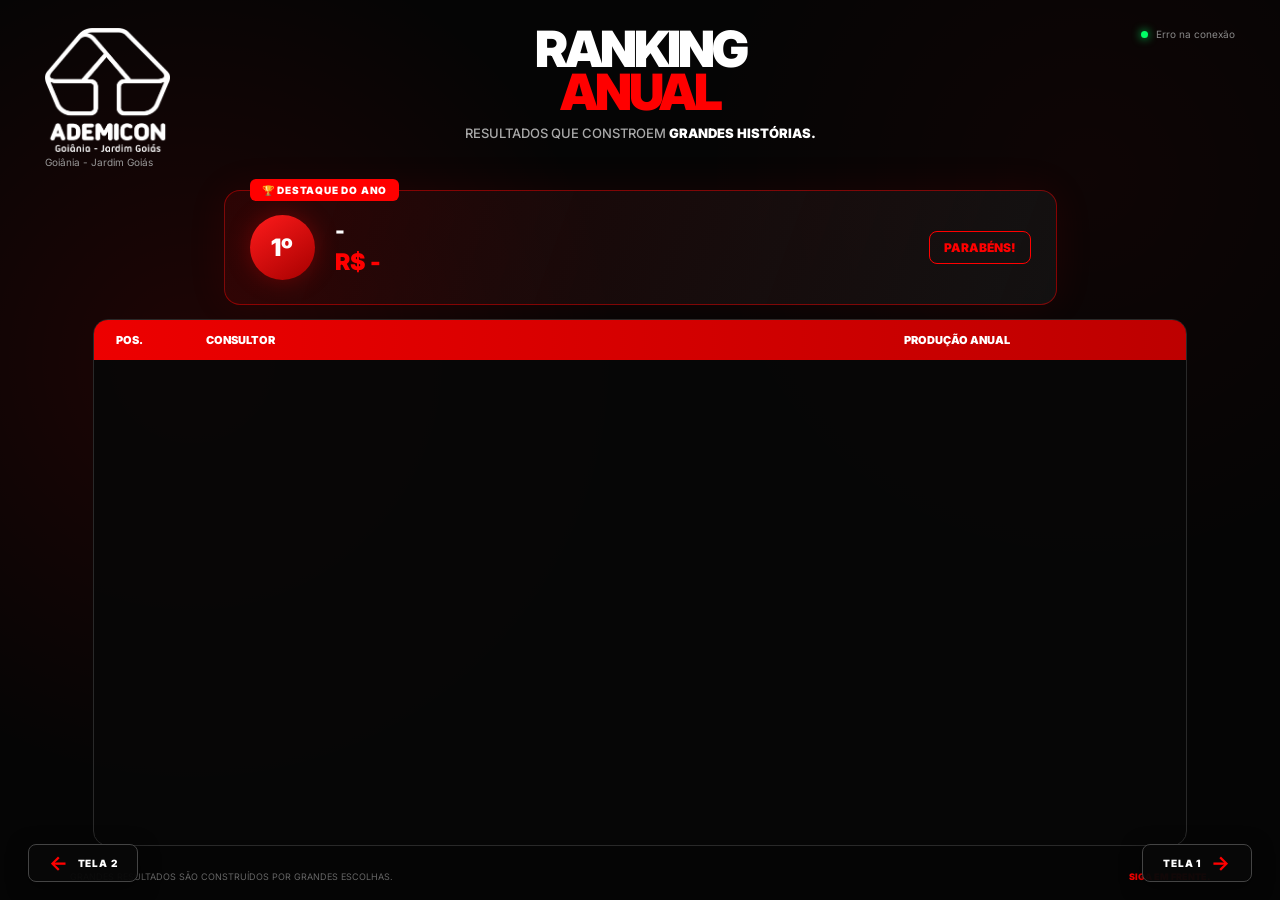
<file: tela3.html>
<!DOCTYPE html>
<html lang="pt-BR">

<head>

    <meta charset="UTF-8">

    <meta
        name="viewport"
        content="width=device-width, initial-scale=1.0"
    >

    <title>
        Ademicon | Ranking Anual
    </title>

    <link
        rel="stylesheet"
        href="tela3.css"
    >

</head>


<body>


<main class="annual-dashboard">


    <!-- =====================================================
         CABEÇALHO
         ===================================================== -->

    <header class="annual-header">

        <div class="brand">

            <img
                src="logo-ademicon.png.png"
                alt="Ademicon"
            >

            <span>
                Goiânia - Jardim Goiás
            </span>

        </div>


        <div class="annual-title">

            <div>
                RANKING
            </div>

            <div class="red">
                ANUAL
            </div>

            <p>
                RESULTADOS QUE CONSTROEM
                <strong>
                    GRANDES HISTÓRIAS.
                </strong>
            </p>

        </div>


        <div class="annual-status">

            <span class="status-dot"></span>

            <span id="status">
                Conectando...
            </span>

        </div>

    </header>


    <!-- =====================================================
         DESTAQUE
         ===================================================== -->

    <section class="annual-highlight">

        <div class="highlight-label">
            🏆 DESTAQUE DO ANO
        </div>

        <div class="highlight-position">
            1º
        </div>

        <div class="highlight-content">

            <span id="annualWinnerName">
                -
            </span>

            <strong id="annualWinnerValue">
                R$ -
            </strong>

        </div>

        <div class="highlight-message">
            PARABÉNS!
        </div>

    </section>


    <!-- =====================================================
         RANKING
         ===================================================== -->

    <section class="annual-ranking">


        <div class="ranking-header">

            <span>
                POS.
            </span>

            <span>
                CONSULTOR
            </span>

            <span>
                PRODUÇÃO ANUAL
            </span>

        </div>


        <div id="rankingAnualList"></div>


    </section>


    <!-- =====================================================
         FOOTER
         ===================================================== -->

    <footer>

        <span>
            GRANDES RESULTADOS SÃO CONSTRUÍDOS
            POR GRANDES ESCOLHAS.
        </span>

        <strong>
            SIGA EM FRENTE.
        </strong>

    </footer>


</main>


<!-- =====================================================
     STATUS
     ===================================================== -->

<div class="connection-status">

    <span class="status-dot"></span>

    <span id="statusFooter">
        Conectando...
    </span>

</div>


<!-- =====================================================
     NAVEGAÇÃO
     ===================================================== -->

<a
    href="tela2.html"
    class="screen-navigation screen-navigation-back"
>

    <b>
        ←
    </b>

    <span>
        TELA 2
    </span>

</a>


<a
    href="index.html"
    class="screen-navigation screen-navigation-next"
>

    <span>
        TELA 1
    </span>

    <b>
        →
    </b>

</a>


<script src="tela3.js"></script>


</body>

</html>
</file>
<file: tela3.css>
/* =========================================================
   RANKING ADEMICON
   TELA 03 — RANKING ANUAL
   ========================================================= */

@import url(
    'https://fonts.googleapis.com/css2?family=Inter:wght@400;500;600;700;800;900&display=swap'
);


/* =========================================================
   RESET
   ========================================================= */

* {
    box-sizing: border-box;
    margin: 0;
    padding: 0;
}


html,
body {
    width: 100%;
    height: 100%;
    overflow: hidden;
}


body {
    background:
        radial-gradient(
            circle at 15% 40%,
            rgba(255, 0, 0, .10),
            transparent 35%
        ),
        radial-gradient(
            circle at 85% 20%,
            rgba(255, 0, 0, .04),
            transparent 30%
        ),
        #050505;

    color: #fff;

    font-family:
        'Inter',
        Arial,
        sans-serif;
}


/* =========================================================
   DASHBOARD
   ========================================================= */

.annual-dashboard {

    width: 100%;
    height: 100vh;

    padding:
        28px
        45px
        18px;

    display: flex;
    flex-direction: column;
}


/* =========================================================
   HEADER
   ========================================================= */

.annual-header {

    position: relative;

    flex-shrink: 0;

    display: grid;

    grid-template-columns:
        220px
        1fr
        220px;

    align-items: start;
}


/* =========================================================
   MARCA
   ========================================================= */

.brand {

    display: flex;
    flex-direction: column;
    align-items: flex-start;
}


.brand img {

    width: 125px;
    height: auto;

    filter:
        brightness(0)
        invert(1);
}


.brand span {

    margin-top: 4px;

    color: #999;

    font-size: 10px;
}


/* =========================================================
   TÍTULO
   ========================================================= */

.annual-title {

    text-align: center;

    font-size: 50px;

    line-height: .86;

    letter-spacing: -3px;

    font-weight: 900;
}


.annual-title .red {
    color: #ff0000;
}


.annual-title p {

    margin-top: 13px;

    color: #aaa;

    font-size: 13px;

    line-height: 1;

    letter-spacing: 0;

    font-weight: 500;
}


.annual-title p strong {

    color: #fff;

    font-weight: 900;
}


/* =========================================================
   STATUS
   ========================================================= */

.annual-status {

    justify-self: end;

    display: flex;

    align-items: center;

    gap: 8px;

    color: #888;

    font-size: 10px;
}


.status-dot {

    width: 7px;
    height: 7px;

    border-radius: 50%;

    background: #00ff66;

    box-shadow:
        0 0 10px
        #00ff66;
}


.connection-status {
    display: none;
}


/* =========================================================
   DESTAQUE DO 1º COLOCADO
   ========================================================= */

.annual-highlight {

    position: relative;

    width: 70%;

    min-height: 115px;

    margin:
        22px
        auto
        14px;

    padding:
        15px
        25px;

    display: flex;

    align-items: center;

    gap: 20px;

    border:
        1px solid
        rgba(255, 0, 0, .45);

    border-radius: 16px;

    background:
        linear-gradient(
            110deg,
            rgba(255, 0, 0, .10),
            rgba(20, 20, 20, .85)
        );

    box-shadow:
        0 0 40px
        rgba(255, 0, 0, .08);
}


/* =========================================================
   LABEL DO DESTAQUE
   ========================================================= */

.highlight-label {

    position: absolute;

    top: -12px;
    left: 25px;

    padding:
        5px
        12px;

    border-radius: 6px;

    background: #ff0000;

    color: #fff;

    font-size: 10px;

    font-weight: 900;

    letter-spacing: .8px;
}


/* =========================================================
   POSIÇÃO DO DESTAQUE
   ========================================================= */

.highlight-position {

    width: 65px;
    height: 65px;

    flex-shrink: 0;

    display: flex;

    align-items: center;
    justify-content: center;

    border-radius: 50%;

    background:
        linear-gradient(
            145deg,
            #ff1b1b,
            #a60000
        );

    color: #fff;

    font-size: 24px;

    font-weight: 900;

    box-shadow:
        0 0 25px
        rgba(255, 0, 0, .30);
}


/* =========================================================
   CONTEÚDO DO DESTAQUE
   ========================================================= */

.highlight-content {

    flex: 1;

    min-width: 0;
}


.highlight-content span {

    display: block;

    overflow: hidden;

    text-overflow: ellipsis;

    white-space: nowrap;

    font-size: 21px;

    font-weight: 900;
}


.highlight-content strong {

    display: block;

    margin-top: 5px;

    color: #ff0000;

    font-size: 23px;

    font-weight: 900;
}


/* =========================================================
   PARABÉNS
   ========================================================= */

.highlight-message {

    padding:
        8px
        14px;

    border:
        1px solid
        #ff0000;

    border-radius: 8px;

    color: #ff0000;

    font-size: 12px;

    font-weight: 900;
}


/* =========================================================
   RANKING
   ========================================================= */

.annual-ranking {

    width: 92%;

    flex: 1;

    min-height: 0;

    margin:
        0
        auto;

    border:
        1px solid
        #292929;

    border-radius: 15px;

    overflow: hidden;

    background:
        rgba(
            7,
            7,
            7,
            .90
        );
}


/* =========================================================
   GRID DO RANKING
   ========================================================= */

.ranking-header,
.ranking-row {

    display: grid;

    grid-template-columns:
        90px
        1fr
        260px;

    align-items: center;
}


/* =========================================================
   CABEÇALHO DA TABELA
   ========================================================= */

.ranking-header {

    height: 40px;

    padding:
        0
        22px;

    background:
        linear-gradient(
            90deg,
            #ed0000,
            #bd0000
        );

    color: #fff;

    font-size: 11px;

    font-weight: 900;
}


/* =========================================================
   LINHAS
   ========================================================= */

.ranking-row {

    height: 36px;

    padding:
        0
        22px;

    border-bottom:
        1px solid
        #1d1d1d;

    transition:
        background .2s ease,
        box-shadow .2s ease,
        border-color .2s ease;
}


.ranking-row:last-child {
    border-bottom: none;
}


.ranking-row:hover {

    background:
        rgba(
            255,
            0,
            0,
            .05
        );
}


/* =========================================================
   POSIÇÃO PADRÃO
   ========================================================= */

.ranking-row .position {

    color: #999;

    font-size: 13px;

    font-weight: 900;

    transition:
        color .2s ease,
        text-shadow .2s ease;
}


/* =========================================================
   NOME PADRÃO
   ========================================================= */

.ranking-name {

    overflow: hidden;

    text-overflow: ellipsis;

    white-space: nowrap;

    color: #eee;

    font-size: 12px;

    font-weight: 700;
}


/* =========================================================
   PRODUÇÃO PADRÃO
   ========================================================= */

.ranking-value {

    text-align: right;

    color: #ff0000;

    font-size: 13px;

    font-weight: 900;
}


/* =========================================================
   🥇 1º LUGAR — OURO
   ========================================================= */

.ranking-row.rank-first {

    position: relative;

    background:
        linear-gradient(
            90deg,
            rgba(255, 193, 7, .12),
            rgba(255, 193, 7, .025),
            transparent
        );

    border-left:
        4px solid
        #ffc107;

    box-shadow:
        inset 0 0 25px
        rgba(255, 193, 7, .035);
}


.ranking-row.rank-first .position {

    color: #ffc107;

    font-size: 15px;

    text-shadow:
        0 0 10px
        rgba(255, 193, 7, .45);
}


.ranking-row.rank-first .ranking-name {

    color: #fff;

    font-size: 13px;

    font-weight: 900;
}


.ranking-row.rank-first .ranking-value {

    color: #ff0000;

    font-size: 14px;
}


/* =========================================================
   🥈 2º LUGAR — PRATA
   ========================================================= */

.ranking-row.rank-second {

    background:
        linear-gradient(
            90deg,
            rgba(210, 210, 210, .075),
            rgba(210, 210, 210, .018),
            transparent
        );

    border-left:
        4px solid
        #c9c9c9;
}


.ranking-row.rank-second .position {

    color: #d5d5d5;

    font-size: 14px;

    text-shadow:
        0 0 8px
        rgba(255, 255, 255, .25);
}


.ranking-row.rank-second .ranking-name {

    color: #f5f5f5;

    font-weight: 800;
}


.ranking-row.rank-second .ranking-value {

    font-size: 13px;
}


/* =========================================================
   🥉 3º LUGAR — BRONZE
   ========================================================= */

.ranking-row.rank-third {

    background:
        linear-gradient(
            90deg,
            rgba(205, 127, 50, .09),
            rgba(205, 127, 50, .018),
            transparent
        );

    border-left:
        4px solid
        #cd7f32;
}


.ranking-row.rank-third .position {

    color: #cd7f32;

    font-size: 14px;

    text-shadow:
        0 0 8px
        rgba(205, 127, 50, .30);
}


.ranking-row.rank-third .ranking-name {

    color: #f1f1f1;

    font-weight: 800;
}


.ranking-row.rank-third .ranking-value {

    font-size: 13px;
}


/* =========================================================
   DESTAQUE SUTIL NO HOVER DOS 3 PRIMEIROS
   ========================================================= */

.ranking-row.rank-first:hover {

    background:
        linear-gradient(
            90deg,
            rgba(255, 193, 7, .18),
            rgba(255, 193, 7, .035),
            transparent
        );
}


.ranking-row.rank-second:hover {

    background:
        linear-gradient(
            90deg,
            rgba(210, 210, 210, .11),
            rgba(210, 210, 210, .025),
            transparent
        );
}


.ranking-row.rank-third:hover {

    background:
        linear-gradient(
            90deg,
            rgba(205, 127, 50, .13),
            rgba(205, 127, 50, .025),
            transparent
        );
}


/* =========================================================
   FOOTER
   ========================================================= */

footer {

    height: 36px;

    flex-shrink: 0;

    display: flex;

    align-items: flex-end;

    justify-content: space-between;

    padding:
        8px
        25px
        0;

    color: #666;

    font-size: 9px;
}


footer strong {

    color: #ff0000;

    font-weight: 900;
}


/* =========================================================
   NAVEGAÇÃO
   ========================================================= */

.screen-navigation {

    position: fixed;

    bottom: 18px;

    z-index: 99999;

    display: flex;

    align-items: center;

    justify-content: center;

    gap: 9px;

    min-width: 110px;

    height: 38px;

    padding:
        0
        14px;

    color: #fff;

    background:
        rgba(
            8,
            8,
            8,
            .96
        );

    border:
        1px solid
        #444;

    border-radius: 8px;

    text-decoration: none;

    font-size: 10px;

    font-weight: 900;

    letter-spacing: .8px;

    box-shadow:
        0 5px 20px
        rgba(
            0,
            0,
            0,
            .55
        );

    transition:
        all .2s ease;
}


.screen-navigation b {

    color: #ff0000;

    font-size: 20px;

    line-height: 1;
}


.screen-navigation:hover {

    border-color:
        #ff0000;

    background:
        rgba(
            255,
            0,
            0,
            .12
        );

    transform:
        translateY(-2px);
}


/* =========================================================
   BOTÃO VOLTAR
   ========================================================= */

.screen-navigation-back {
    left: 28px;
}


/* =========================================================
   BOTÃO AVANÇAR
   ========================================================= */

.screen-navigation-next {
    right: 28px;
}


/* =========================================================
   RESPONSIVO
   ========================================================= */

@media (
    max-width: 1100px
) {

    .annual-dashboard {

        padding:
            20px;

    }


    .annual-header {

        grid-template-columns:
            160px
            1fr
            160px;

    }


    .annual-title {

        font-size: 40px;

    }


    .annual-highlight {

        width: 85%;

    }


    .annual-ranking {

        width: 100%;

    }


    .ranking-header,
    .ranking-row {

        grid-template-columns:
            70px
            1fr
            200px;

    }

}


/* =========================================================
   TELAS MENORES
   ========================================================= */

@media (
    max-height: 800px
) {

    .annual-dashboard {

        padding-top: 18px;

        padding-bottom: 12px;

    }


    .annual-title {

        font-size: 42px;

    }


    .annual-title p {

        margin-top: 9px;

        font-size: 11px;

    }


    .annual-highlight {

        min-height: 100px;

        margin-top: 18px;

        margin-bottom: 10px;

    }


    .highlight-position {

        width: 58px;

        height: 58px;

        font-size: 21px;

    }


    .highlight-content span {

        font-size: 18px;

    }


    .highlight-content strong {

        font-size: 20px;

    }


    .ranking-header {

        height: 36px;

    }


    .ranking-row {

        height: 34px;

    }


    footer {

        height: 30px;

    }

}
</file>
